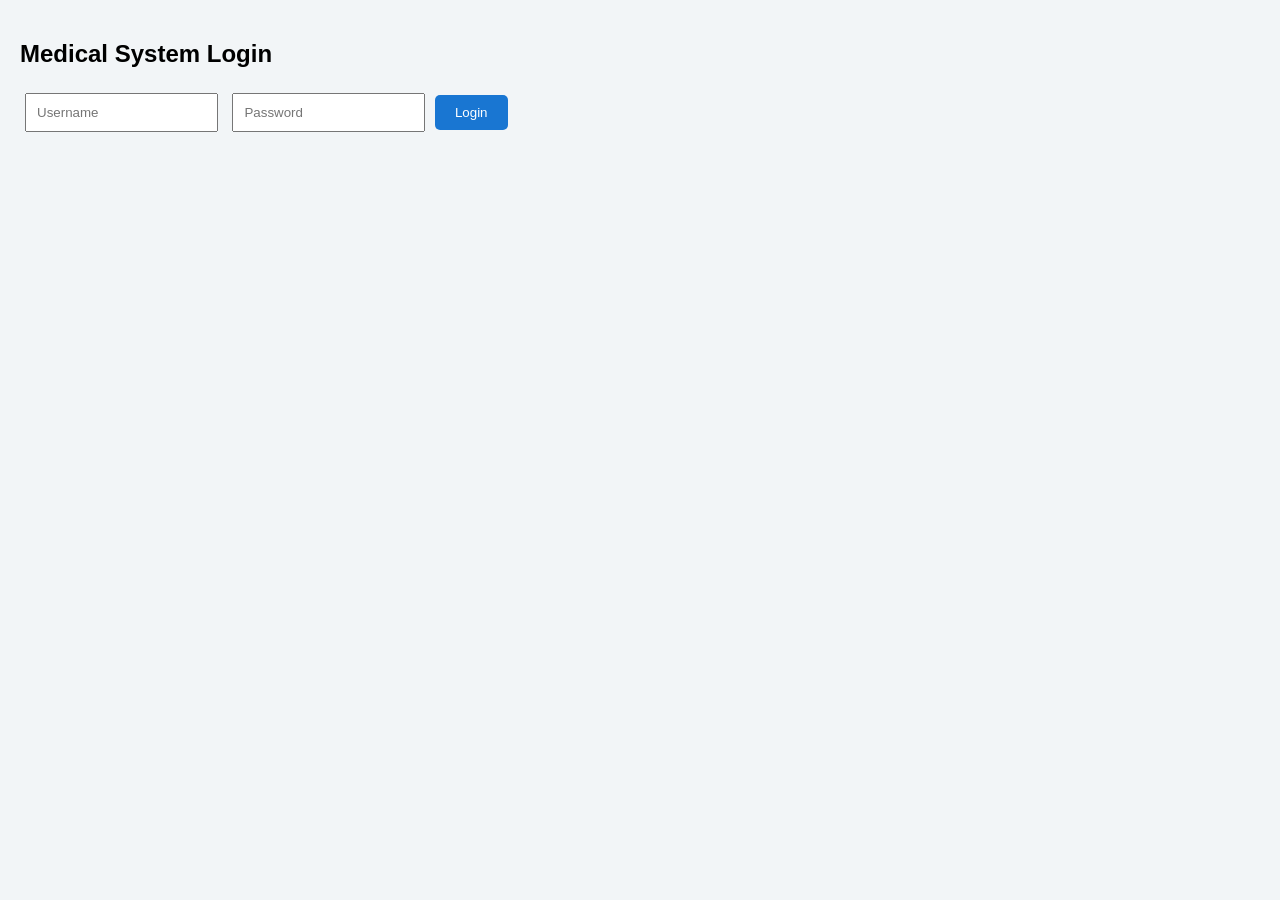
<file: final/login.html>
<!DOCTYPE html>

<html>

<head>

<title>
Medical Login
</title>

<link rel="stylesheet" href="style.css">

</head>


<body>


<div class="login-box">


<h2>
Medical System Login
</h2>


<input 
id="username"
placeholder="Username"
>


<input 
id="password"
type="password"
placeholder="Password"
>



<button id="loginBtn">

Login

</button>


<p id="message"></p>


</div>



<script type="module" src="auth.js"></script>


</body>

</html>
</file>
<file: final/style.css>
body{
font-family:Arial, sans-serif;
background:#f2f5f7;
margin:0;
padding:20px;
}
header{
background:#1976d2;
color:white;
padding:20px;
text-align:center;
border-radius:10px;
}
.dashboard{
display:flex;
gap:20px;
margin-top:30px;
}
.card{
background:white;
padding:20px;
width:200px;
text-align:center;
border-radius:10px;
box-shadow:0 5px 15px #ccc;
}
.card p{
font-size:30px;
font-weight:bold;
}
.patients{
background:white;
margin-top:30px;
padding:25px;
border-radius:10px;
}
input{
padding:10px;
margin:5px;
}
button{
padding:10px 20px;
background:#1976d2;
color:white;
border:none;
cursor:pointer;
border-radius:5px;
}
table{
width:100%;
margin-top:30px;
border-collapse:collapse;
}
th,td{
padding:12px;
border-bottom:1px solid #ddd;
text-align:center;
}
.delete{
background:red;
}
</file>
